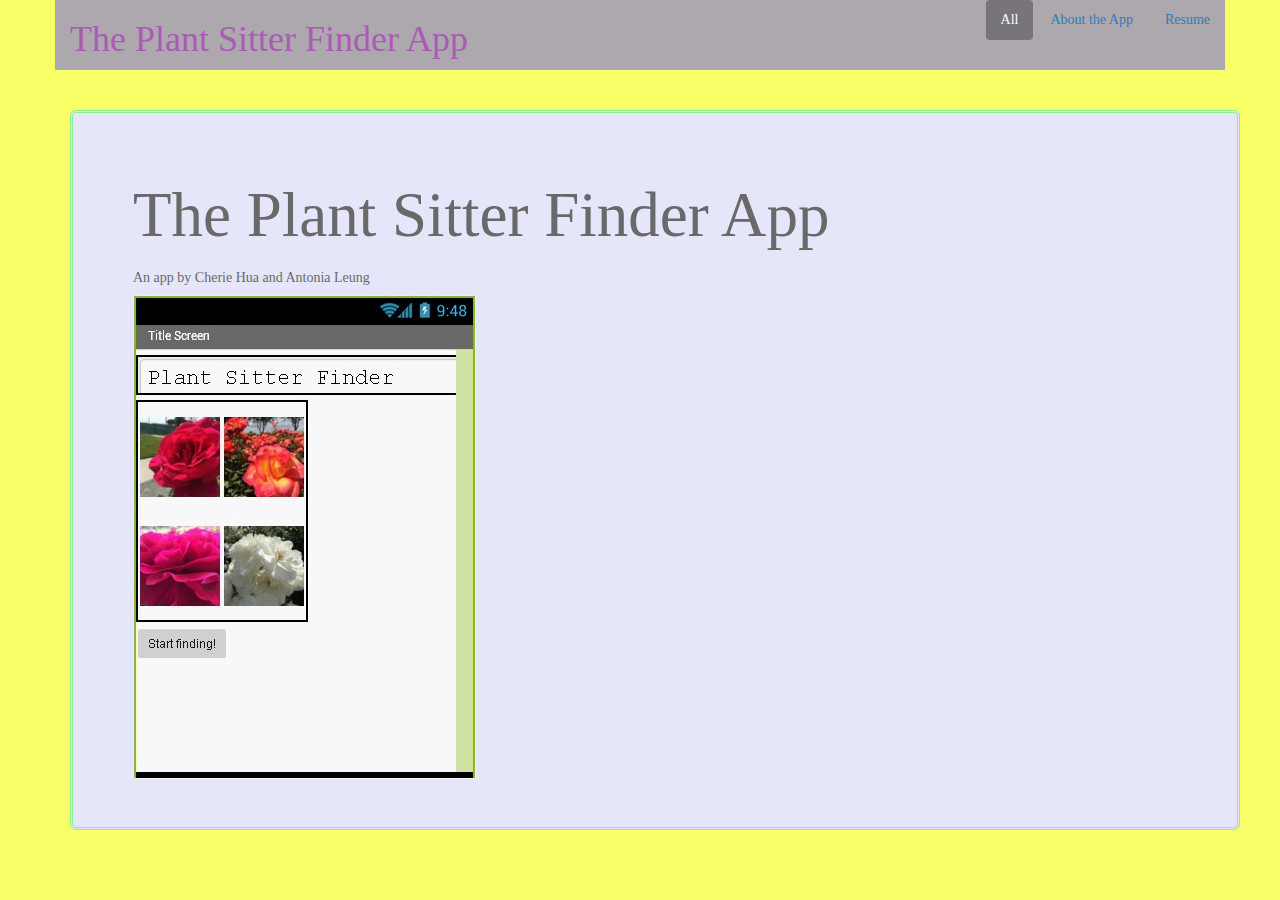
<file: index.html>
<!DOCTYPE html>
<html>
    <head>
      <link rel="stylesheet" type="text/css" href="bootstrap-3.3.7-dist/css/bootstrap.css" />
        <title>The Plant Sitter Finder App</title>
    </head>
    <body>
    <header class="container">
      <div class="row">
          <h1 class="col-md-6" >The Plant Sitter Finder App</h1>
          <div class="pull-right">
            <ul class= "nav nav-pills">
              <li class="active"><a href="index.html">All</a></li>
              <li><a href="About.html">About the App</a></li>
              <li><a href="Future.html">Resume</a></li>
            </ul>
          </div>
      </div>
    </header>
    <hr>
    <section class="main container">
      <div class = "container jumbotron">
        <div class="row">
          <div class="col-sm-12">
              <h1>The Plant Sitter Finder App</h1>
          </div>
        </div>
        <div class="row">
          <div class="col-sm-12">
              <h5>An app by Cherie Hua and Antonia Leung</h5>
          </div>
        </div>
        <div class="row">
          <div class="col-md-4">
              <img src="Images/App_Screenshot.jpg" alt = "Screenshot of the app"/>
          </div>
        </div>
     </div>
    </section>
    </body>
</html>
</file>
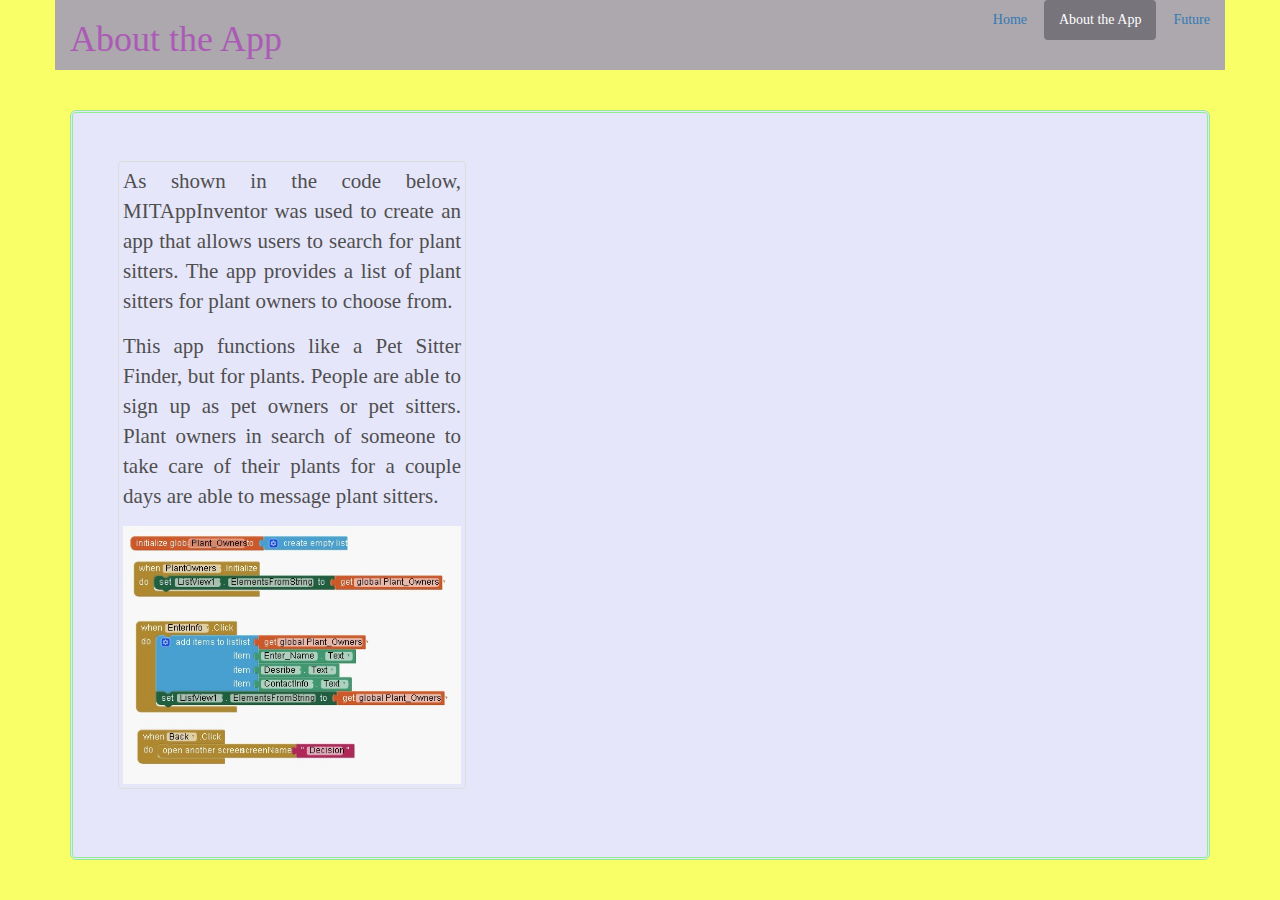
<file: About.html>
<!DOCTYPE html>
<html>
    <head>
      <link rel="stylesheet" type="text/css" href="bootstrap-3.3.7-dist/css/bootstrap.css" />
        <title>The Plant Sitter Finder App</title>
    </head>
    <body>
    <header class="container">
      <div class="row">
        <h1 class="col-md-6" >About the App</h1>
          <div class="pull-right">
            <ul class= "nav nav-pills">
              <li><a href="index.html">Home</a></li>
              <li class="active"><a href="About.html">About the App</a></li>
              <li><a href="Future.html">Future</a></li>
            </ul>
          </div>
      </div>
    </header>
    <hr>
    <section class="main container">
      <div class="jumbotron">
       <div class="row">
        <div class="col-md-4 thumbnail">
          <p>As shown in the code below, MITAppInventor was used to create an app that
          allows users to search for plant sitters. The app provides a list of plant 
          sitters for plant owners to choose from.</p>
          <p> This app functions like a Pet Sitter Finder, but for plants. People
          are able to sign up as pet owners or pet sitters. Plant owners in search
          of someone to take care of their plants for a couple days are able to
          message plant sitters.</p>
      <img src="Images/Code_Screenshot.jpg" alt="Picture of the code"/>
        </div>
          <div class="col-md-8">
            <p></p>
          </div>
        </div>
      </div>
    </section>
    </body>
</html>
</file>
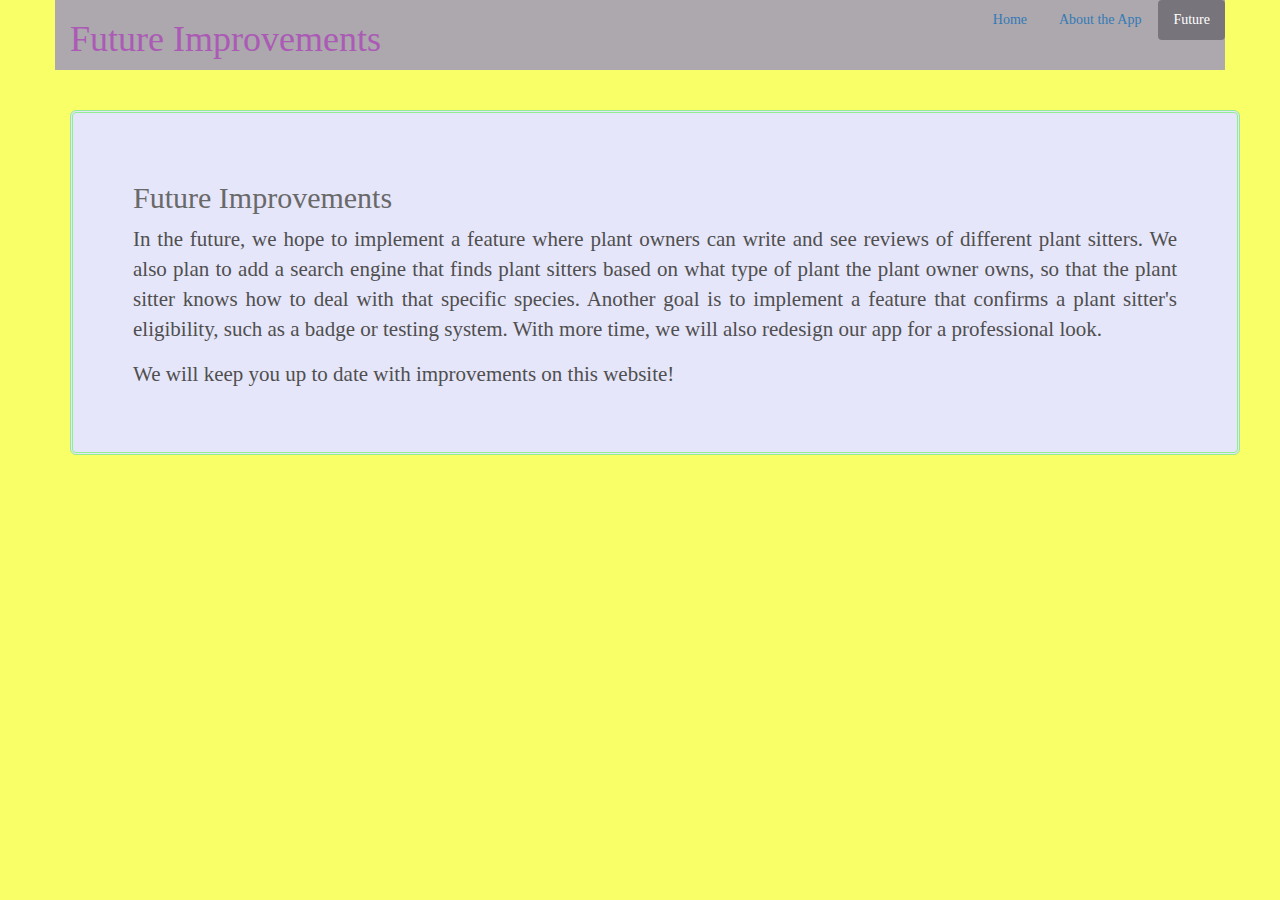
<file: Future.html>
<!DOCTYPE html>
<html>
    <head>
      <link rel="stylesheet" type="text/css" href="bootstrap-3.3.7-dist/css/bootstrap.css" />
        <title>The Plant Sitter Finder App</title>
    </head>
    <body>
    <header class="container">
      <div class="row">
        <h1 class="col-md-6" >Future Improvements</h1>
          <div class="pull-right">
            <ul class= "nav nav-pills">
              <li><a href="index.html">Home</a></li>
              <li><a href="About.html">About the App</a></li>
              <li class="active"><a href="Future.html">Future</a></li>
            </ul>
          </div>
      </div>
    </header>
    <hr>
    <section class="main container">
      <div class="jumbotron container">
        <h2>Future Improvements</h2>
        <p> In the future, we hope to implement a feature where plant owners can
        write and see reviews of different plant sitters. We also plan to add a 
        search engine that finds plant sitters based on what type of plant the 
        plant owner owns, so that the plant sitter knows how to deal with that 
        specific species. Another goal is to implement a feature that confirms a
        plant sitter's eligibility, such as a badge or testing system. With more
        time, we will also redesign our app for a professional look.  </p>
        <p> We will keep you up to date with improvements on this website!</p>
      </div>
        </ul>
        </p>
      </div>
    </section>
    </body>
</html>
</file>
